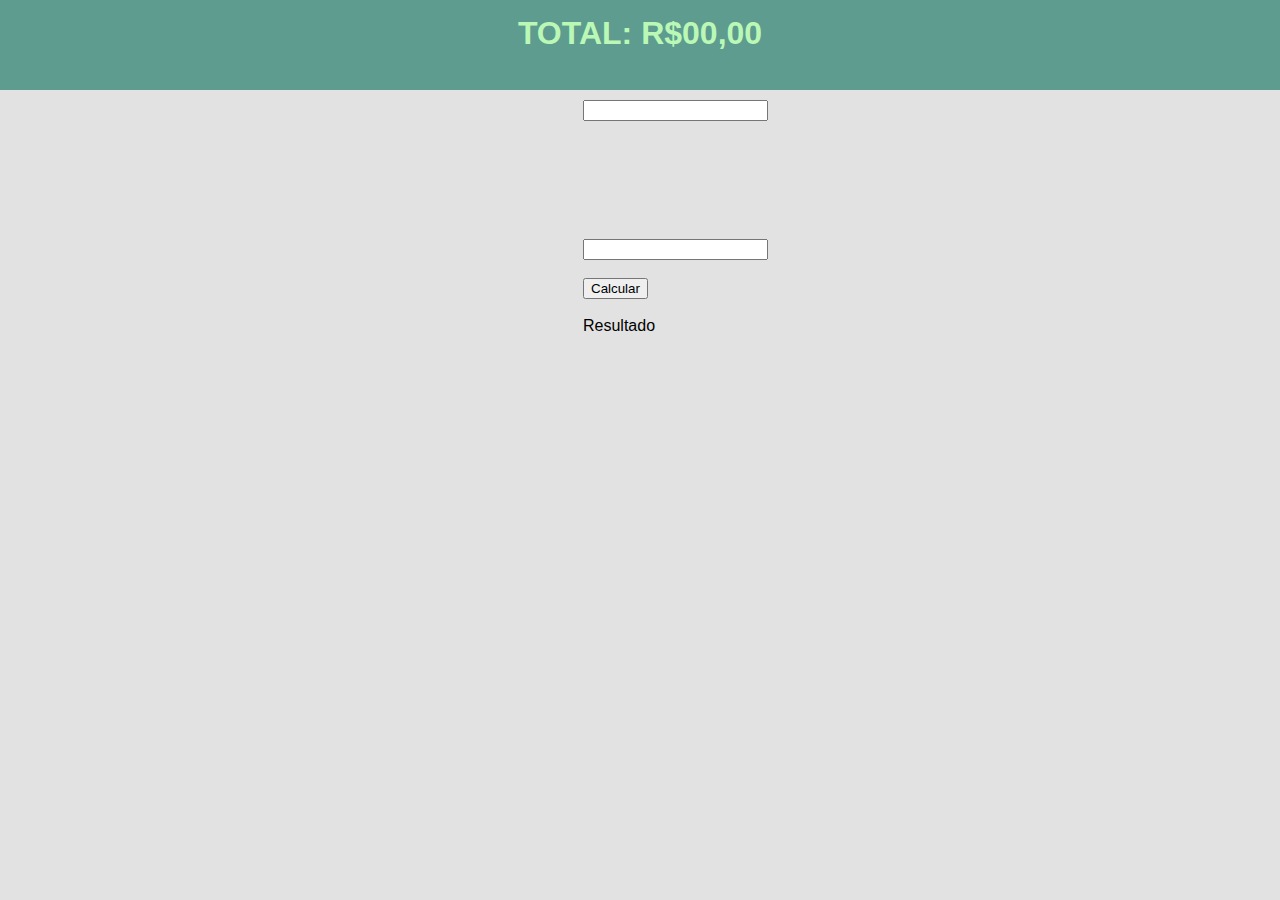
<file: index.html>
<!DOCTYPE html>
<html lang="pt-br">
<head>
    <meta charset="UTF-8">
    <meta http-equiv="X-UA-Compatible" content="IE=edge">
    <meta name="viewport" content="width=device-width, initial-scale=1.0">
    <link rel="stylesheet" type="text/css" href="estilo.css">
    <link rel="preconnect" href="https://fonts.googleapis.com">
    <link rel="preconnect" href="https://fonts.gstatic.com" crossorigin>
    <link href="https://fonts.googleapis.com/css2? família=Padauk:wght@700&family=Work+Sans:wght@300&display=swap" rel="stylesheet">
    <title>Document</title>
</head>
<body>

    <div id="div-total">
        <h1 id="h1-total">TOTAL: R$00,00</h1>
    </div><!--fim div toal-->

    <div id="container">
    <input type="number" id="n1"><br><br>
    <input type="number" id="n2"><br><br>
    <button id="calcular" onclick="somar()">Calcular</button><br><br>
    <label id="res">Resultado</label>
    
    </div><!--Fim da div container-->

    <script src="main_lista_de_compras.js"></script>
</body>
</html>
</file>
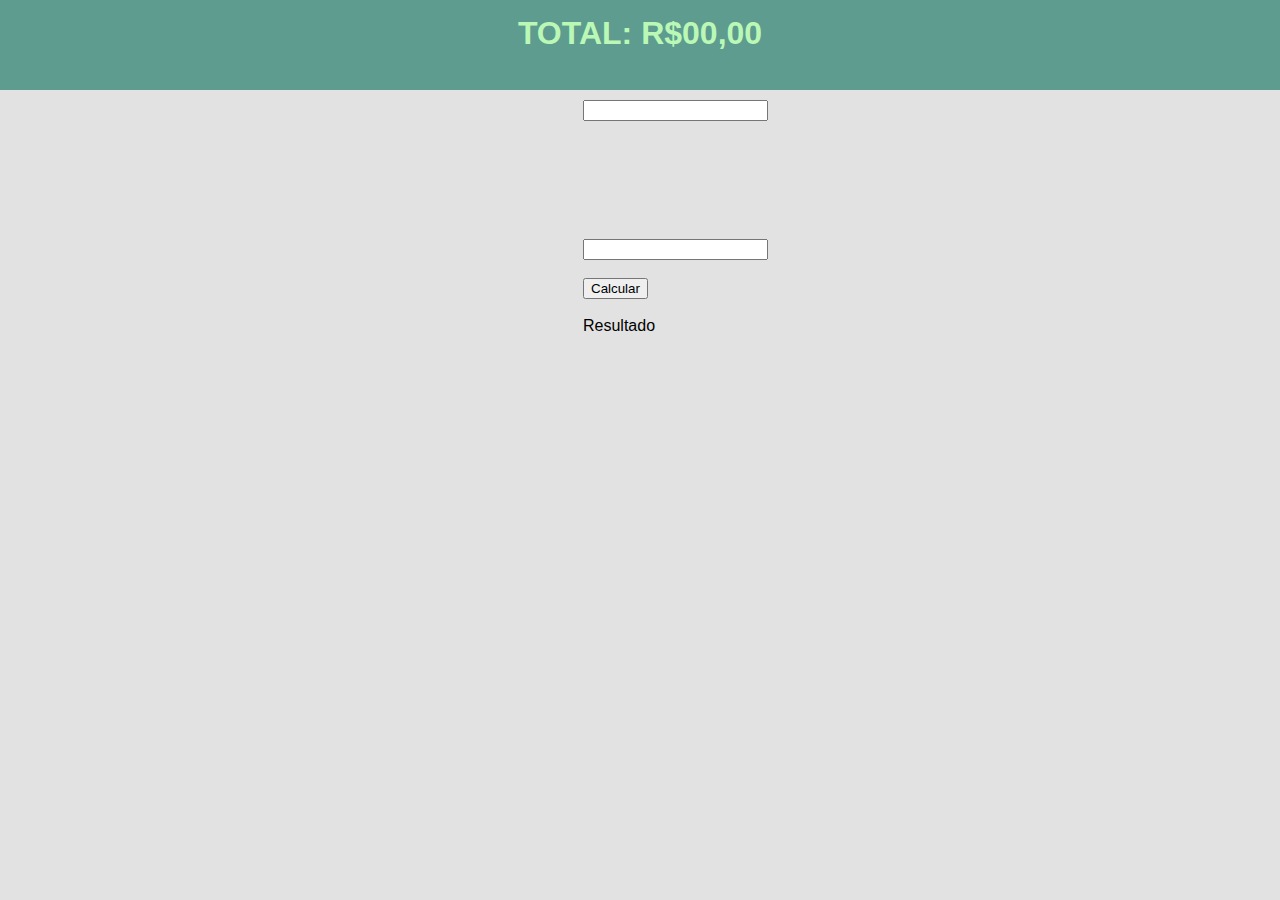
<file: lista_de_compras.html>
<!DOCTYPE html>
<html lang="pt-br">
<head>
    <meta charset="UTF-8">
    <meta http-equiv="X-UA-Compatible" content="IE=edge">
    <meta name="viewport" content="width=device-width, initial-scale=1.0">
    <link rel="stylesheet" type="text/css" href="estilo.css">
    <link rel="preconnect" href="https://fonts.googleapis.com">
    <link rel="preconnect" href="https://fonts.gstatic.com" crossorigin>
    <link href="https://fonts.googleapis.com/css2? família=Padauk:wght@700&family=Work+Sans:wght@300&display=swap" rel="stylesheet">
    <title>Document</title>
</head>
<body>

    <div id="div-total">
        <h1 id="h1-total">TOTAL: R$00,00</h1>
    </div><!--fim div toal-->

    <div id="container">
    <input type="text" id="n1"><br><br>
    <input type="text" id="n2"><br><br>
    <button id="calcular" onclick="somar()">Calcular</button><br><br>
    <label id="res">Resultado</label>
    
    </div><!--Fim da div container-->

    <script src="main_lista_de_compras.js"></script>
</body>
</html>
</file>
<file: estilo.css>
body{
    margin: 0 0 0 0;
    font-family:'Padauk', sans-serif;
    background-color: #e2e2e2;
}

div#container{
    float: right;
    margin-right: 40%;
    margin-bottom: 10%;
}

h1#h1-total{
    text-align: center;
    color: #bbf8b6;
    margin-top: 15px;
}
div#div-total{
    
    width: 100%;
    height: 10%;
    background-color: #5e9c8f;
    position: fixed;
    
}

input{
    margin-top: 100px;
}
</file>
